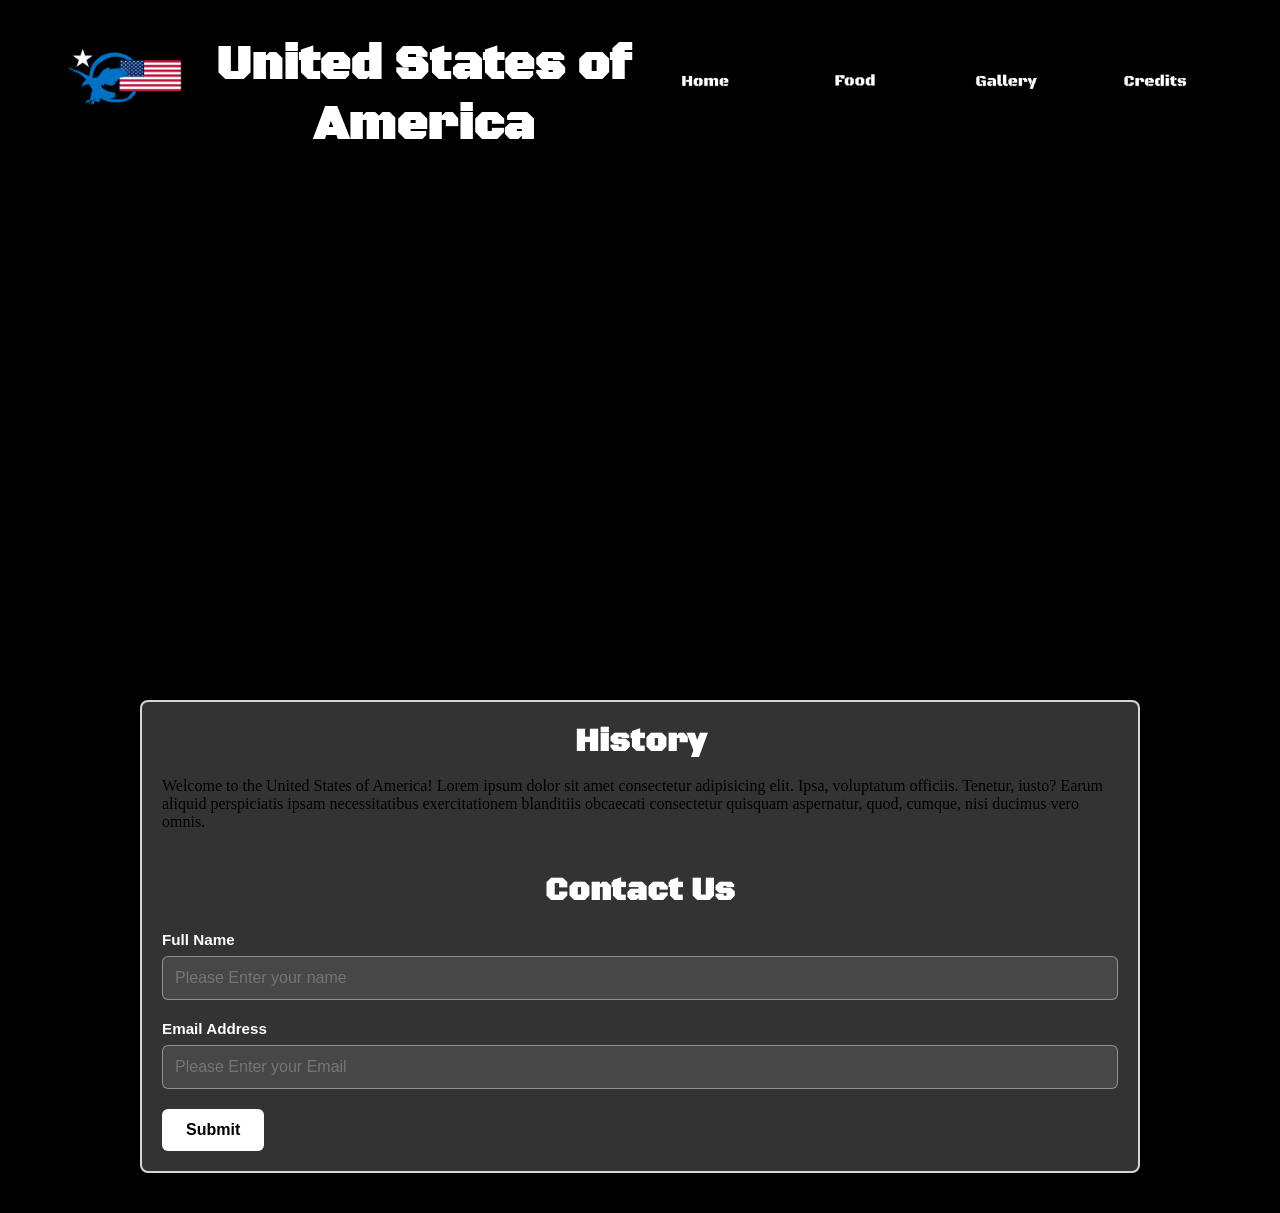
<file: index.html>
<!DOCTYPE html>
<html lang="en">
<head>
    <meta charset="UTF-8">
    <meta name="viewport" content="width=device-width, initial-scale=1.0">
    <title>United States of America</title>
   
 <link rel="icon" type="image/png" href="images/favicon/favicon-96x96.png" sizes="96x96" />
<link rel="icon" type="image/svg+xml" href="images/favicon/favicon.svg" />
<link rel="shortcut icon" href="images/favicon/favicon.ico" />
<link rel="apple-touch-icon" sizes="180x180" href="images/favicon/apple-touch-icon.png" />
<link rel="manifest" href="images/favicon/site.webmanifest" />




 <link rel="preconnect" href="https://fonts.googleapis.com">
<link rel="preconnect" href="https://fonts.gstatic.com" crossorigin>
<link href="https://fonts.googleapis.com/css2?family=Black+Ops+One&display=swap" rel="stylesheet">
   
   
   
   
    <link rel="stylesheet" href="styles/matthew-orantes-country-page.css">
</head>
<body>

    <div class="video-container video-background">
        <video autoplay muted loop playsinline>
            <source src="media/3010793-hd_1920_1080_24fps.mp4" type="video/mp4">    
        </video>
    </div>

    <header class="site-header">
        <div class="header-container">
   <img src="images/Web-site-logo.png" alt="USA Logo" class="header-logo">

    <h1>United States of America</h1>


    <nav class="navigation-links nav-menu">

       
             <a href="index.html">
<img src="images/Home.png"
alt="Home"
class="header-button">
</a>

       
       
        <a href="food.html">
<img src="images/Food.png"
alt="Food"
class="header-button">
</a>


        <a href="gallery.html">
<img src="images/Gallery.png"
alt="Gallery"
class="header-button">
</a>





<a href="credits.html">
<img src="images/Credits.png"
alt="Credits"
class="header-button">
</a>



</nav>

<button class="menu-toggle" aria-label="Toggle navigation menu">
<span class="bar"></span>
<span class="bar"></span>
<span class="bar"></span>
</button>
</div>
</header>




<div class="video-container video-header">
    <video autoplay muted loop playsinline>
    <source src="media/202312-917730518_tiny.mp4" type="video/mp4">
</video>
</div>

<main>
<section class ='content-box'>
    
    <h2>History</h2>
    
    <p>Welcome to the United States of America! Lorem ipsum dolor sit amet consectetur adipisicing elit. Ipsa, voluptatum officiis. Tenetur, iusto? Earum aliquid perspiciatis ipsam necessitatibus exercitationem blanditiis obcaecati consectetur quisquam aspernatur, quod, cumque, nisi ducimus vero omnis.</p>
    
    <section class ="form-container">

    <h2>Contact Us</h2>

    <form class="contact-form">

<div class="form-group">
<label for="name">Full Name</label>
<input type="text" id="name" name="name" placeholder="Please Enter your name" required>

</div>

<div class="form-group">
<label for="email">Email Address</label>
<input type="email" id="email" name="email" placeholder="Please Enter your Email" required>

</div>


<button type="submit" class="submit-btn">Submit</button>


        
    </form>

</section>



    </main>
    <script>
const menuToggle =document.querySelector('.menu-toggle');
const navMenu = document.querySelector('.nav-menu');


menuToggle.addEventListener('click', () => {
navMenu.classList.toggle('active');
menuToggle.ClassList.toggle('active');
});



</script>

</body>
</html>
</file>
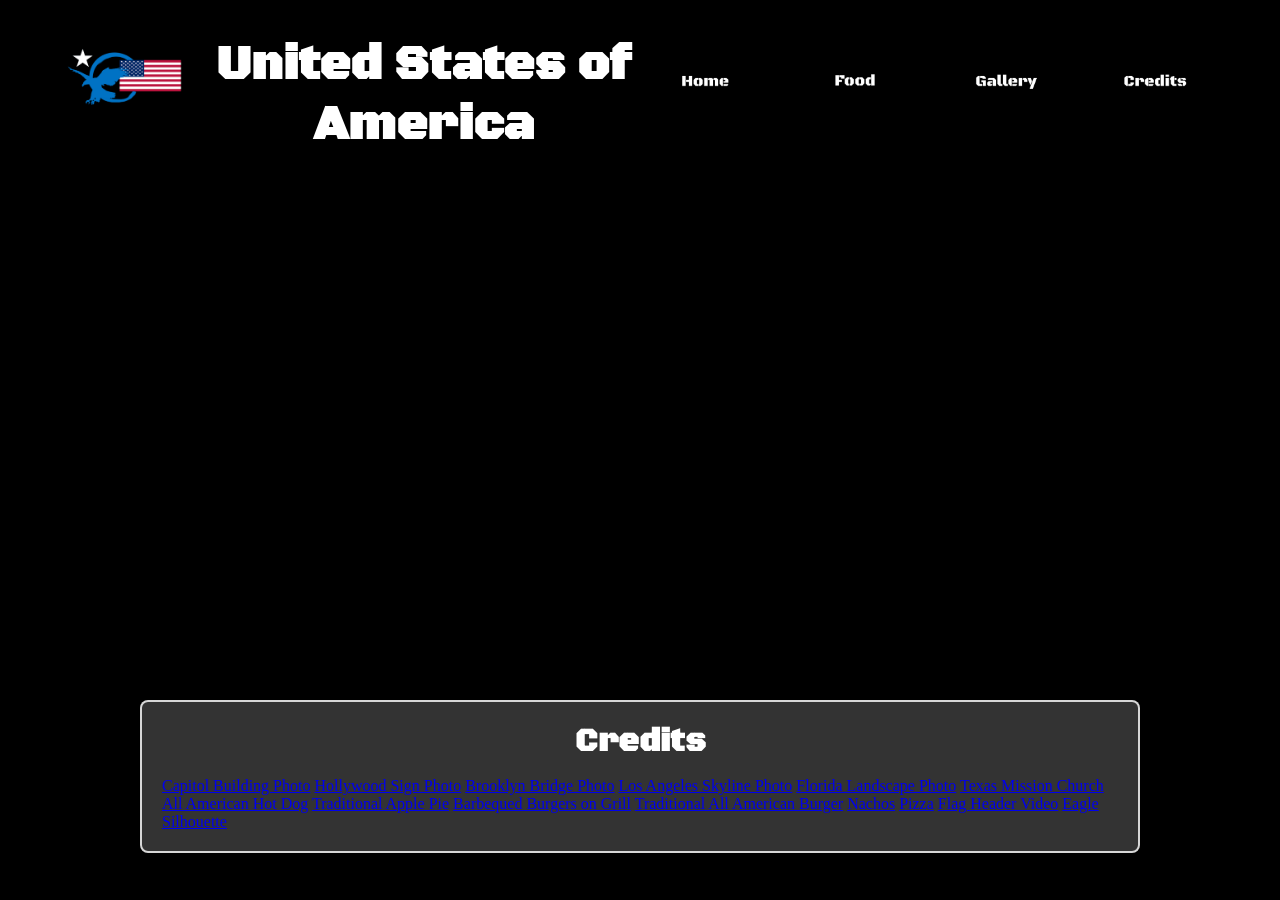
<file: credits.html>
<!DOCTYPE html>
<html lang="en">
<head>
    <meta charset="UTF-8">
    <meta name="viewport" content="width=device-width, initial-scale=1.0">
    <title>United States of America</title>
   
    <link rel="icon" type="image/png" href="images/favicon/favicon-96x96.png" sizes="96x96" />
<link rel="icon" type="image/svg+xml" href="images/favicon/favicon.svg" />
<link rel="shortcut icon" href="images/favicon/favicon.ico" />
<link rel="apple-touch-icon" sizes="180x180" href="images/favicon/apple-touch-icon.png" />
<link rel="manifest" href="images/favicon/site.webmanifest" />




    <link rel="preconnect" href="https://fonts.googleapis.com">
<link rel="preconnect" href="https://fonts.gstatic.com" crossorigin>
<link href="https://fonts.googleapis.com/css2?family=Black+Ops+One&display=swap" rel="stylesheet">
   
   
   
   
    <link rel="stylesheet" href="styles/matthew-orantes-country-page.css">
</head>
<body>

    <div class="video-container video-background">
        <video autoplay muted loop playsinline>
            <source src="media/3010793-hd_1920_1080_24fps.mp4" type="video/mp4">    
        </video>
    </div>

    <header class="site-header">
        <div class="header-container">
   <img src="images/Web-site-logo.png" alt="USA Logo" class="header-logo">

    <h1>United States of America</h1>


    <nav class="navigation-links nav-menu">

       
             <a href="index.html">
<img src="images/Home.png"
alt="Home"
class="header-button">
</a>

       
       
        <a href="food.html">
<img src="images/Food.png"
alt="Food"
class="header-button">
</a>


        <a href="gallery.html">
<img src="images/Gallery.png"
alt="Gallery"
class="header-button">
</a>





<a href="credits.html">
<img src="images/Credits.png"
alt="Credits"
class="header-button">
</a>



</nav>

<button class="menu-toggle" aria-label="Toggle navigation menu">
<span class="bar"></span>
<span class="bar"></span>
<span class="bar"></span>
</button>
</div>
</header>




<div class="video-container video-header">
    <video autoplay muted loop playsinline>
    <source src="media/202312-917730518_tiny.mp4" type="video/mp4">
</video>
</div>

<main>
<section class ='content-box'>
    
    <h2>Credits</h2>

    <a href="https://pixabay.com/photos/us-capitol-building-washington-dc-2225764/">Capitol Building Photo</a>
    <a href="https://pixabay.com/photos/hollywood-sign-california-usa-5003661/">Hollywood Sign Photo</a>
    <a href="https://pixabay.com/photos/brooklyn-bridge-river-illuminated-1791001/">Brooklyn Bridge Photo</a>
    <a href="https://pixabay.com/photos/la-los-angeles-west-hollywood-4414887/">Los Angeles Skyline Photo</a>
    <a href="https://pixabay.com/photos/florida-landscape-pond-palm-trees-3753092/"> Florida Landscape Photo</a>
    <a href="https://pixabay.com/photos/usa-america-texas-mission-san-jos%C3%A9-1646934/">Texas Mission Church</a>
    <a href="https://pixabay.com/photos/hot-dog-sausage-fast-food-snack-2707798/">All American Hot Dog</a>
    <a href="https://pixabay.com/photos/pie-apples-fruit-sweet-basket-5601656/">Traditional Apple Pie</a>
    <a href="https://pixabay.com/photos/burgers-fire-grill-grilling-cook-1839090/">Barbequed Burgers on Grill</a>
    <a href="https://pixabay.com/photos/hamburger-cheese-burger-meal-8329939/">Traditional All American Burger</a>
    <a href="https://pixabay.com/photos/nachos-chips-food-mexican-plate-4454941/">Nachos</a>
    <a href="https://pixabay.com/photos/pizza-cheesy-pizza-food-snack-meal-5501065/">Pizza</a>
    <a href="https://pixabay.com/videos/flag-united-states-usa-honor-202312/">Flag Header Video</a>
    <a href="https://pixabay.com/vectors/animal-eagle-raptor-american-eagle-3318377/">Eagle Silhouette</a>


    
    
</section>




    </main>
    <script>
const menuToggle =document.querySelector('.menu-toggle');
const navMenu = document.querySelector('.nav-menu');


menuToggle.addEventListener('click', () => {
navMenu.classList.toggle('active');
menuToggle.ClassList.toggle('active');
});



</script>

</body>
</html>
</file>
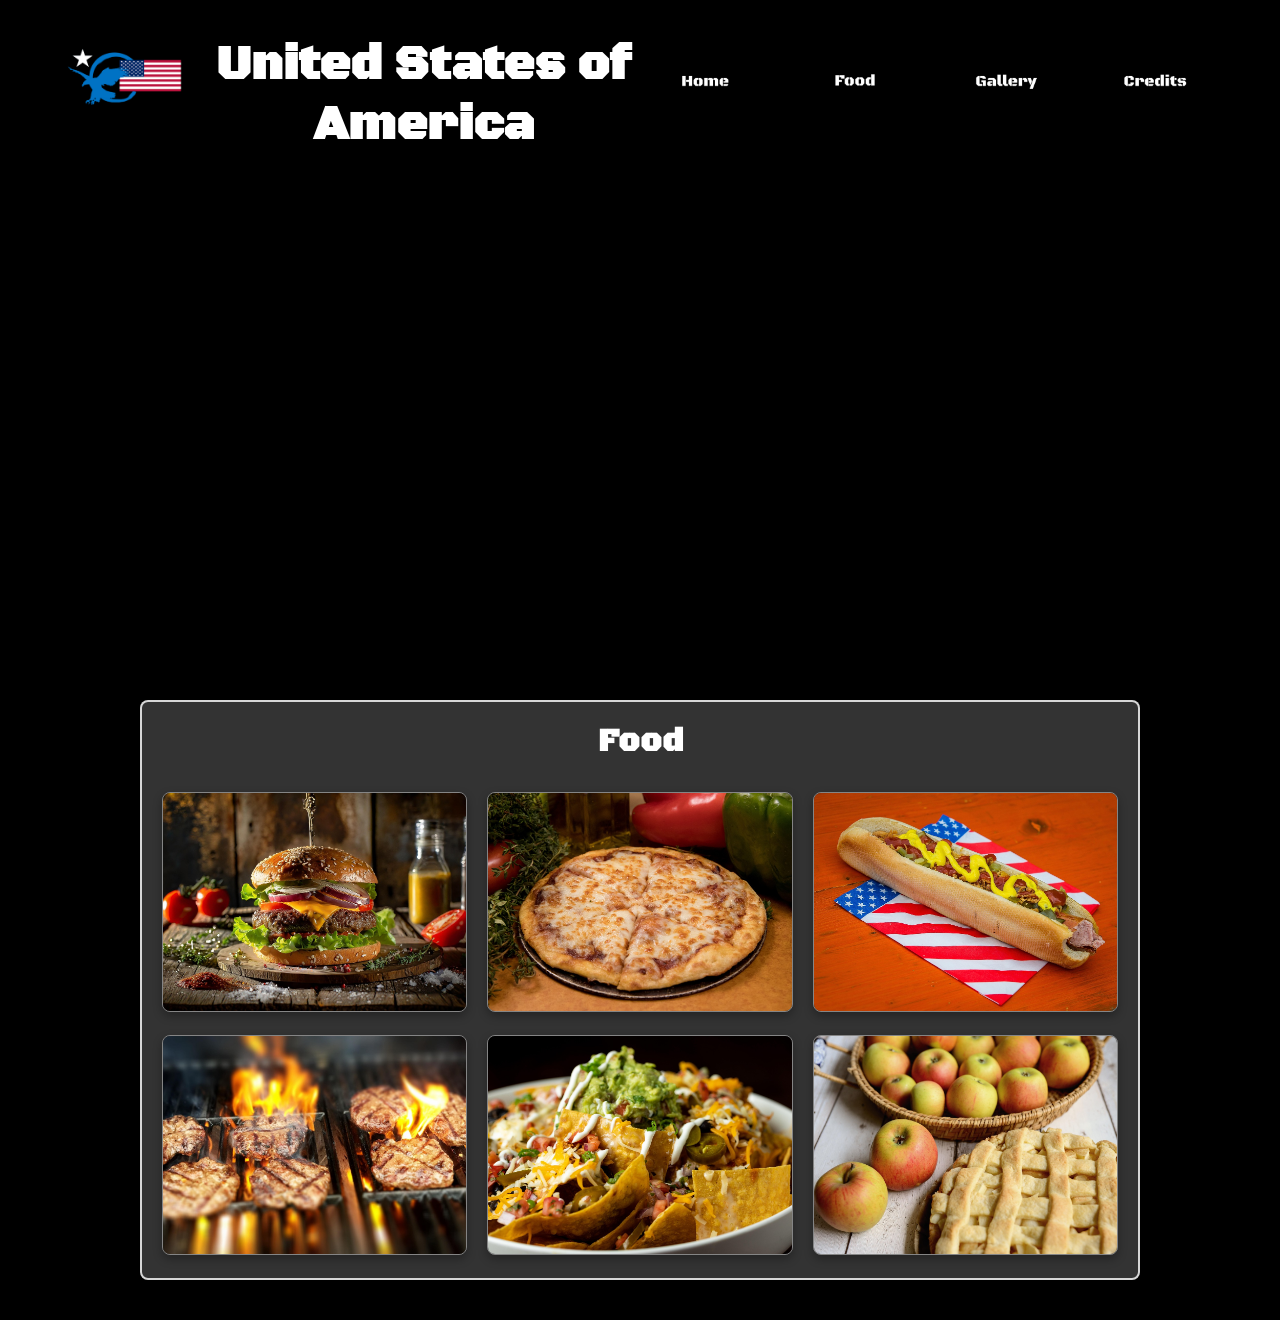
<file: food.html>
<!DOCTYPE html>
<html lang="en">
<head>
    <meta charset="UTF-8">
    <meta name="viewport" content="width=device-width, initial-scale=1.0">
    <title>United States of America</title>
   
    <link rel="icon" type="image/png" href="images/favicon/favicon-96x96.png" sizes="96x96" />
<link rel="icon" type="image/svg+xml" href="images/favicon/favicon.svg" />
<link rel="shortcut icon" href="images/favicon/favicon.ico" />
<link rel="apple-touch-icon" sizes="180x180" href="images/favicon/apple-touch-icon.png" />
<link rel="manifest" href="images/favicon/site.webmanifest" />



    <link rel="preconnect" href="https://fonts.googleapis.com">
<link rel="preconnect" href="https://fonts.gstatic.com" crossorigin>
<link href="https://fonts.googleapis.com/css2?family=Black+Ops+One&display=swap" rel="stylesheet">
   
   
   
   
    <link rel="stylesheet" href="styles/matthew-orantes-country-page.css">
    <link rel="stylesheet" href="styles/food.css">
</head>
<body>

    <div class="video-container video-background">
        <video autoplay muted loop playsinline>
            <source src="media/3010793-hd_1920_1080_24fps.mp4" type="video/mp4">    
        </video>
    </div>

    <header class="site-header">
        <div class="header-container">
   <img src="images/Web-site-logo.png" alt="USA Logo" class="header-logo">

    <h1>United States of America</h1>


    <nav class="navigation-links nav-menu">

       
             <a href="index.html">
<img src="images/Home.png"
alt="Home"
class="header-button">
</a>

       
       
        <a href="food.html">
<img src="images/Food.png"
alt="Food"
class="header-button">
</a>


        <a href="gallery.html">
<img src="images/Gallery.png"
alt="Gallery"
class="header-button">
</a>





<a href="credits.html">
<img src="images/Credits.png"
alt="Credits"
class="header-button">
</a>



</nav>

<button class="menu-toggle" aria-label="Toggle navigation menu">
<span class="bar"></span>
<span class="bar"></span>
<span class="bar"></span>
</button>
</div>
</header>




<div class="video-container video-header">
    <video autoplay muted loop playsinline>
    <source src="media/202312-917730518_tiny.mp4" type="video/mp4">
</video>
</div>

<main>
<section class ='content-box'>
    
    <h2>Food</h2>

    <div class ="photo-grid">
        <button class="photo-button" type="button">
            <img src="images/kampfmonchichi-hamburger-8329939_1280.jpg" alt="Traditional All-American Hamburger">
        </button>
        <button class="photo-button" type="button">
            <img src="images/denithy-pizza-5501065_1280.jpg" alt="Pizza">
        </button>
        <button class="photo-button" type="button">
            <img src="images/maxmann-hot-dog-2707798_1280.jpg" alt="Traditional Fourth of July Hot Dog">
        </button>
        <button class="photo-button" type="button">
            <img src="images/pexels-burgers-1839090_1280.jpg" alt="Barbeque Grill on a Fourth of July Weekend">
        </button>
        <button class="photo-button" type="button">
            <img src="images/tarheelgarden-nachos-4454941_1280.jpg" alt="Tex Mex">
        </button>
        <button class="photo-button" type="button">
            <img src="images/congerdesign-pie-5601656_1280.jpg" alt="Traditional American Apple Pie">
        </button>
    </div>
    
</section>

<dialog class="photo-viewer" aria-label="Photo viewer">
    <button class="photo-viewer-close" type="button" aria-label="Close photo">Close</button>
    <img class="photo-viewer-image" alt="">
</dialog>



    </main>
    <script>
const menuToggle =document.querySelector('.menu-toggle');
const navMenu = document.querySelector('.nav-menu');
const photoViewer = document.querySelector('.photo-viewer');
const photoViewerImage = document.querySelector('.photo-viewer-image');


menuToggle.addEventListener('click', () => {
navMenu.classList.toggle('active');
menuToggle.classList.toggle('active');
});

document.querySelectorAll('.photo-button').forEach((button) => {
    button.addEventListener('click', () => {
        const image = button.querySelector('img');
        photoViewerImage.src = image.src;
        photoViewerImage.alt = image.alt;
        photoViewer.showModal();
    });
});

document.querySelector('.photo-viewer-close').addEventListener('click', () => {
    photoViewer.close();
});

photoViewer.addEventListener('click', (event) => {
    if (event.target === photoViewer) {
        photoViewer.close();
    }
});

</script>

</body>
</html>
</file>
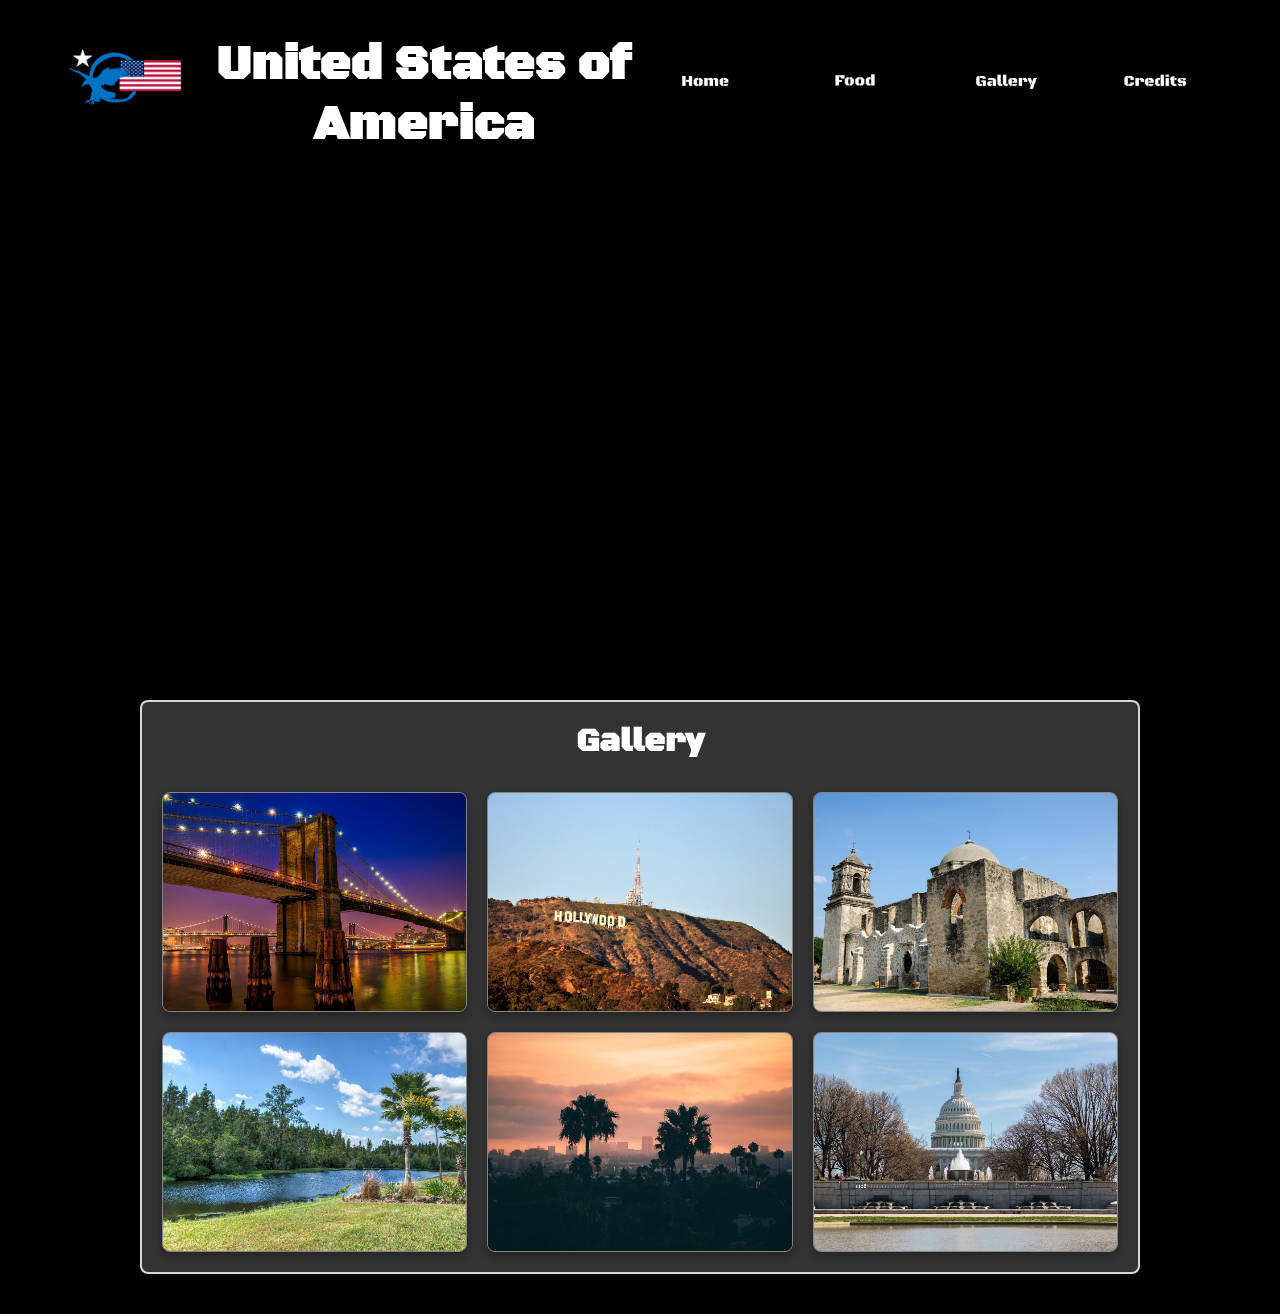
<file: gallery.html>
<!DOCTYPE html>
<html lang="en">
<head>
    <meta charset="UTF-8">
    <meta name="viewport" content="width=device-width, initial-scale=1.0">
    <title>United States of America</title>
   
  <link rel="icon" type="image/png" href="images/favicon/favicon-96x96.png" sizes="96x96" />
<link rel="icon" type="image/svg+xml" href="images/favicon/favicon.svg" />
<link rel="shortcut icon" href="images/favicon/favicon.ico" />
<link rel="apple-touch-icon" sizes="180x180" href="images/favicon/apple-touch-icon.png" />
<link rel="manifest" href="images/favicon/site.webmanifest" />




 <link rel="preconnect" href="https://fonts.googleapis.com">
<link rel="preconnect" href="https://fonts.gstatic.com" crossorigin>
<link href="https://fonts.googleapis.com/css2?family=Black+Ops+One&display=swap" rel="stylesheet">
   
   
   
<link rel="stylesheet" href="styles/gallery.css">
<link rel="stylesheet" href="styles/matthew-orantes-country-page.css">
</head>
<body>

    <div class="video-container video-background">
        <video autoplay muted loop playsinline>
            <source src="media/3010793-hd_1920_1080_24fps.mp4" type="video/mp4">    
        </video>
    </div>

    <header class="site-header">
        <div class="header-container">
   <img src="images/Web-site-logo.png" alt="USA Logo" class="header-logo">

    <h1>United States of America</h1>


    <nav class="navigation-links nav-menu">

       
             <a href="index.html">
<img src="images/Home.png"
alt="Home"
class="header-button">
</a>

       
       
        <a href="food.html">
<img src="images/Food.png"
alt="Food"
class="header-button">
</a>


        <a href="gallery.html">
<img src="images/Gallery.png"
alt="Gallery"
class="header-button">
</a>





<a href="credits.html">
<img src="images/Credits.png"
alt="Credits"
class="header-button">
</a>



</nav>

<button class="menu-toggle" aria-label="Toggle navigation menu">
<span class="bar"></span>
<span class="bar"></span>
<span class="bar"></span>
</button>
</div>
</header>




<div class="video-container video-header">
    <video autoplay muted loop playsinline>
    <source src="media/202312-917730518_tiny.mp4" type="video/mp4">
</video>
</div>

<main>
<section class ='content-box'>
    
        <h2>Gallery</h2>

    
<div class="photo-grid">
        <button class="photo-button" type="button">
            <img src="images/12019-brooklyn-bridge-1791001_1280.jpg" alt="Brooklyn Bridge">
        </button>
        <button class="photo-button" type="button">
            <img src="images/janzen_5050_creations-hollywood-5003661_1280.jpg" alt="Hollywood Sign">
        </button>
        <button class="photo-button" type="button">
            <img src="images/usa-reiseblogger-usa-1646934_1280.jpg" alt="Remember that day at the Alamo">
        </button>
        <button class="photo-button" type="button">
            <img src="images/michelle-maria-florida-landscape-3753092_1280.jpg" alt="Floridian Landscape">
        </button>
        <button class="photo-button" type="button">
            <img src="images/rpnickson-la-4414887_1280.jpg" alt="Los Angeles Skyline">
        </button>
     <button class="photo-button" type="button">
            <img src="images/markthomas-us-capitol-building-2225764_1280.jpg" alt="Capitol Building">
        </button>
   
    </div>

    
</section>

<dialog class="photo-viewer" aria-label="Photo viewer">
    <button class="photo-viewer-close" type="button" aria-label="Close photo">Close</button>
    <img class="photo-viewer-image" alt="">
</dialog>



    </main>
    <script>
const menuToggle =document.querySelector('.menu-toggle');
const navMenu = document.querySelector('.nav-menu');
const photoViewer = document.querySelector('.photo-viewer');
const photoViewerImage = document.querySelector('.photo-viewer-image');


menuToggle.addEventListener('click', () => {
navMenu.classList.toggle('active');
menuToggle.classList.toggle('active');
});

document.querySelectorAll('.photo-button').forEach((button) => {
    button.addEventListener('click', () => {
        const image = button.querySelector('img');
        photoViewerImage.src = image.src;
        photoViewerImage.alt = image.alt;
        photoViewer.showModal();
    });
});

document.querySelector('.photo-viewer-close').addEventListener('click', () => {
    photoViewer.close();
});

photoViewer.addEventListener('click', (event) => {
    if (event.target === photoViewer) {
        photoViewer.close();
    }
});



</script>

</body>
</html>
</file>
<file: styles/matthew-orantes-country-page.css>
* {
margin: 0;
padding: 0;
box-sizing: border-box;

}

.site-header {
    background-color: transparent;
    padding: 15px 0;
    width: 100%;
}

.header-container {
display: flex;
justify-content: space-between;
align-items: center;
max-width: 1200px;
margin: 0 auto;
padding: 0 20px;
position: relative;

}

.header-button {
    width: 130px;
    height: auto;
    display: inline-block;
}

.menu-toggle {
display: none;
background: transparent;
border: none;
cursor: pointer;

}

.navigation-links {
display: flex;
align-items: center;
gap: 20px;

}

.navigation ul {
    list-style: none;
    display: flex;
}

.navigation li {
margin-left: 20px;

}

.navigation a {
    color: rgba(0, 0, 0, 0.5);
    text-decoration: none;
    font-size: 16px;
    transition: color 0.3s ease;

}

.navigation a:hover {
color: white

}

body {
margin: 0;
padding: 0;
background: #000;
overflow-x: hidden;
width: 100%;

}

.video-container {
overflow: hidden;
display: flex;
justify-content: center;
align-items: center;
}

.video-background {
position: fixed;
top: 0;
left: 0;
width: 100vw;
height: 100vh;
z-index: -1;

}

.video-background video {
width: 100%;
height: 100%;
object-fit: cover;

}

.video-header {
position: relative;
max-width: 800px;
width: 90%;
margin: 20px auto;
border-radius: 12px;
box-shadow: 0 8px 24px rgba(0, 0, 0, 0.5);
aspect-ratio: 16 / 9;

}


.video-header video {
    width: 100%;
    height: 100%;
    object-fit: cover;
}



main {
    position: relative;
    z-index: 1;
    padding: 20px;
}


.header-logo {
height: 75px;
width: auto;
margin-right: 15px;


}

h1 {
    color: white;
    text-align: center;
    margin-top: 20px;
    font-size: 3em;
    text-shadow: 2px 2px 8px rgba(0,0,0,0.7);
    font-family: 'Black Ops One', sans-serif;

    margin-right: auto;
}


.content-box {
    width: 100%;
    max-width: 1000px;
    margin: 20px auto;
    padding: 20px;
    background-color: rgba(255, 255, 255, 0.2);
    border: 2px solid rgba(255, 255, 255, 0.8);
    border-radius: 8px;
    backdrop-filter: blur(5px);
    box-sizing: border-box;
}

h2 {

    font-size: 2rem;
    color: white;
    font-family: 'Black Ops One', sans-serif;
    margin-bottom: 15px;
    text-align: center;
}


.form-container {
    margin-top: 40px;
    width: 100%;
}

.contact-form {
display: flex;
flex-direction: column;
gap: 20px;
margin-top: 20px;

}


.form-group {
display: flex;
flex-direction: column;
gap: 8px;


}


.form-group label {
color: white;
font-family: sans-serif;
font-size: 0.95rem;
font-weight: bold;


}

.contact-form input {
width: 100%;
padding: 12px;
background-color: rgba(255, 255, 255, 0.1);
border: 1px solid rgba(255, 255, 255, 0.4);
border-radius: 6px;
color: white;
font-size: 1rem;
outline: none;
transition: border-color 0.3s, background-color 0.3s;

}

.contact-form input:focus {
    border-color: white;
    background-color: rgba(255, 255, 255, 0.2);
}

.submit-btn {
background-color: white;
color: black;
border: none;
padding: 12px 24px;
font-size: 1rem;
font-weight: bold;
border-radius: 6px;
cursor: pointer;
align-self: flex-start;
transition: background-color 0.3s, transform 0.2s;
}

.submit-btn:hover {
    background-color: #e0e0e0;
    transform: translateY(-2px);
}


@media screen and (max-width: 760px) {
    
    h1 {
        font-size: 2rem;
        
    }
    
    .header-container {
        align-items: center;
        gap: 15px; 
   } 

   .navigation ul {
flex-direction: column;
gap: 10px;

}

.navigation li {
    margin-left: 0;
}

.navigation-links {
    flex-wrap: wrap;
    justify-content: center;
    gap: 15px;

}

.header-button {
    height: 32px;
}
.menu-toggle {
    display:flex;
    flex-direction: column;
    width: 30px;
    height: 21px;
    justify-content: space-between;
    background: transparent;
    border: none;
    cursor: pointer;
    padding: 0;
    z-index: 1000;
}

.bar {
width: 100%;
height: 3px;
background-color: white;
border-radius: 2px;
transition: all 0.3s ease;

}

.nav-menu {
    display: flex;
    flex-direction: column;
    gap: 25px;
    background-color: rgba(0, 0, 0, 0.8);
    padding: 40px 20px;
    top: 49px;
    left: -100%;
    right: auto;
    width: 100vw;
    transition: left 0.4s ease;
    box-shadow: 5px 10px 15px rgba(0, 0, 0, 0.5);
    align-items: center;
    z-index: 999;
    position: absolute;
}

.nav-menu.active {
    left: 0;
}

.menu-toggle.active .bar:nth-child(1) {
    transform: translateY(9px) rotate(45deg);
}
.menu-toggle.active .bar:nth-child(2) {
    opacity: 0;
}

.menu-toggle.active .bar:nth-child(3) {
    transform: translateY(-9px) rotate(-45deg);
}


.header-button {
height: 100px;
width: auto;
flex-shrink: 0;
display: block;
object-fit: contain;


}


.header-logo {
    height: 45px;
}


.submit-btn {
    width: 100%;
    align-self: stretch;
}





}
</file>
<file: styles/food.css>
* {
margin: 0;
padding: 0;
box-sizing: border-box;

}

.site-header {
    background-color: transparent;
    padding: 15px 0;
    width: 100%;
}

.header-container {
display: flex;
justify-content: space-between;
align-items: center;
max-width: 1200px;
margin: 0 auto;
padding: 0 20px;
position: relative;

}

.header-button {
    width: 130px;
    height: auto;
    display: inline-block;
}

.menu-toggle {
display: none;
background: transparent;
border: none;
cursor: pointer;

}

.navigation-links {
display: flex;
align-items: center;
gap: 20px;

}

.navigation ul {
    list-style: none;
    display: flex;
}

.navigation li {
margin-left: 20px;

}

.navigation a {
    color: rgba(0, 0, 0, 0.5);
    text-decoration: none;
    font-size: 16px;
    transition: color 0.3s ease;

}

.navigation a:hover {
color: white

}

body {
margin: 0;
padding: 0;
background: #000;
overflow-x: hidden;
width: 100%;

}

.video-container {
overflow: hidden;
display: flex;
justify-content: center;
align-items: center;
}

.video-background {
position: fixed;
top: 0;
left: 0;
width: 100vw;
height: 100vh;
z-index: -1;

}

.video-background video {
width: 100%;
height: 100%;
object-fit: cover;

}

.video-header {
position: relative;
max-width: 800px;
width: 90%;
margin: 20px auto;
border-radius: 12px;
box-shadow: 0 8px 24px rgba(0, 0, 0, 0.5);
aspect-ratio: 16 / 9;

}


.video-header video {
    width: 100%;
    height: 100%;
    object-fit: cover;
}



main {
    position: relative;
    z-index: 1;
    padding: 20px;
}


.header-logo {
height: 75px;
width: auto;
margin-right: 15px;


}

h1 {
    color: white;
    text-align: center;
    margin-top: 20px;
    font-size: 3em;
    text-shadow: 2px 2px 8px rgba(0,0,0,0.7);
    font-family: 'Black Ops One', sans-serif;

    margin-right: auto;
}


.content-box {
    width: 100%;
    max-width: 1000px;
    margin: 20px auto;
    padding: 20px;
    background-color: rgba(255, 255, 255, 0.2);
    border: 2px solid rgba(255, 255, 255, 0.8);
    border-radius: 8px;
    backdrop-filter: blur(5px);
    box-sizing: border-box;
}

h2 {

    font-size: 2rem;
    color: white;
    font-family: 'Black Ops One', sans-serif;
    margin-bottom: 15px;
    text-align: center;
}

.photo-grid {
    display: grid;
    grid-template-columns: repeat(auto-fit, minmax(250px, 1fr));
    gap: 20px;
    margin-top: 30px;
}

.photo-button {
    width: 100%;
    padding: 0;
    border: 0;
    background: none;
    cursor: zoom-in;
}

.photo-grid img {
width: 100%;
height: 220px;
object-fit: cover;
border: 1px solid rgba(255, 255, 255, 0.4);
border-radius: 8px;
box-shadow: 0 4px 10px rgba(0, 0, 0, 0.3);


}

.photo-grid img:hover {
transform: scale(1.03);
}

.photo-button:focus-visible,
.photo-viewer-close:focus-visible {
    outline: 3px solid white;
    outline-offset: 4px;
}

.photo-viewer {
    position: fixed;
    width: fit-content;
    max-width: 95vw;
    max-height: 95vh;
    margin: auto;
    padding: 48px 16px 16px;
    overflow: visible;
    border: 1px solid rgba(255, 255, 255, 0.6);
    border-radius: 8px;
    background: #111;
}

.photo-viewer::backdrop {
    background: rgba(0, 0, 0, 0.85);
}

.photo-viewer-image {
    display: block;
    max-width: calc(95vw - 34px);
    max-height: calc(95vh - 80px);
    object-fit: contain;
}

.photo-viewer-close {
    position: absolute;
    top: 10px;
    right: 10px;
    padding: 6px 10px;
    border: 1px solid white;
    border-radius: 4px;
    background: #111;
    color: white;
    cursor: pointer;
}



@media screen and (max-width: 760px) {
    
    h1 {
        font-size: 2rem;
        
    }
    
    .header-container {
        align-items: center;
        gap: 15px; 
   } 

   .navigation ul {
flex-direction: column;
gap: 10px;

}

.navigation li {
    margin-left: 0;
}

.navigation-links {
    flex-wrap: wrap;
    justify-content: center;
    gap: 15px;

}

.header-button {
    height: 32px;
}
.menu-toggle {
    display:flex;
    flex-direction: column;
    width: 30px;
    height: 21px;
    justify-content: space-between;
    background: transparent;
    border: none;
    cursor: pointer;
    padding: 0;
    z-index: 1000;
}

.bar {
width: 100%;
height: 3px;
background-color: white;
border-radius: 2px;
transition: all 0.3s ease;

}

.nav-menu {
    display: flex;
    flex-direction: column;
    gap: 25px;
    background-color: rgba(0, 0, 0, 0.8);
    padding: 40px 20px;
    top: 49px;
    left: -100%;
    right: auto;
    width: 100vw;
    transition: left 0.4s ease;
    box-shadow: 5px 10px 15px rgba(0, 0, 0, 0.5);
    align-items: center;
    z-index: 999;
    position: absolute;
}

.nav-menu.active {
    left: 0;
}

.menu-toggle.active .bar:nth-child(1) {
    transform: translateY(9px) rotate(45deg);
}
.menu-toggle.active .bar:nth-child(2) {
    opacity: 0;
}

.menu-toggle.active .bar:nth-child(3) {
    transform: translateY(-9px) rotate(-45deg);
}


.header-button {
height: 100px;
width: auto;
flex-shrink: 0;
display: block;
object-fit: contain;


}


.header-logo {
    height: 45px;
}


}
</file>
<file: styles/gallery.css>
* {
margin: 0;
padding: 0;
box-sizing: border-box;

}

.site-header {
    background-color: transparent;
    padding: 15px 0;
    width: 100%;
}

.header-container {
display: flex;
justify-content: space-between;
align-items: center;
max-width: 1200px;
margin: 0 auto;
padding: 0 20px;
position: relative;

}

.header-button {
    width: 130px;
    height: auto;
    display: inline-block;
}

.menu-toggle {
display: none;
background: transparent;
border: none;
cursor: pointer;

}

.navigation-links {
display: flex;
align-items: center;
gap: 20px;

}

.navigation ul {
    list-style: none;
    display: flex;
}

.navigation li {
margin-left: 20px;

}

.navigation a {
    color: rgba(0, 0, 0, 0.5);
    text-decoration: none;
    font-size: 16px;
    transition: color 0.3s ease;

}

.navigation a:hover {
color: white

}

body {
margin: 0;
padding: 0;
background: #000;
overflow-x: hidden;
width: 100%;

}

.video-container {
overflow: hidden;
display: flex;
justify-content: center;
align-items: center;
}

.video-background {
position: fixed;
top: 0;
left: 0;
width: 100vw;
height: 100vh;
z-index: -1;

}

.video-background video {
width: 100%;
height: 100%;
object-fit: cover;

}

.video-header {
position: relative;
max-width: 800px;
width: 90%;
margin: 20px auto;
border-radius: 12px;
box-shadow: 0 8px 24px rgba(0, 0, 0, 0.5);
aspect-ratio: 16 / 9;

}


.video-header video {
    width: 100%;
    height: 100%;
    object-fit: cover;
}



main {
    position: relative;
    z-index: 1;
    padding: 20px;
}


.header-logo {
height: 75px;
width: auto;
margin-right: 15px;


}

h1 {
    color: white;
    text-align: center;
    margin-top: 20px;
    font-size: 3em;
    text-shadow: 2px 2px 8px rgba(0,0,0,0.7);
    font-family: 'Black Ops One', sans-serif;

    margin-right: auto;
}


.content-box {
    width: 100%;
    max-width: 1000px;
    margin: 20px auto;
    padding: 20px;
    background-color: rgba(255, 255, 255, 0.2);
    border: 2px solid rgba(255, 255, 255, 0.8);
    border-radius: 8px;
    backdrop-filter: blur(5px);
    box-sizing: border-box;
}

h2 {

    font-size: 2rem;
    color: white;
    font-family: 'Black Ops One', sans-serif;
    margin-bottom: 15px;
    text-align: center;
}

.photo-grid {
    display: grid;
    grid-template-columns: repeat(auto-fit, minmax(250px, 1fr));
    gap: 20px;
    margin-top: 30px;
}

.photo-button {
    width: 100%;
    padding: 0;
    border: 0;
    background: none;
    cursor: zoom-in;
}

.photo-grid img {
    display: block;
    width: 100%;
    height: 220px;
    object-fit: cover;
    border: 1px solid rgba(255, 255, 255, 0.4);
    border-radius: 8px;
    box-shadow: 0 4px 10px rgba(0, 0, 0, 0.3);
    transition: transform 0.3s ease;
}

.photo-button:focus-visible,
.photo-viewer-close:focus-visible {
    outline: 3px solid white;
    outline-offset: 4px;
}

.photo-viewer {
    position: fixed;
    width: fit-content;
    max-width: 95vw;
    max-height: 95vh;
    margin: auto;
    padding: 48px 16px 16px;
    overflow: visible;
    border: 1px solid rgba(255, 255, 255, 0.6);
    border-radius: 8px;
    background: #111;
}

.photo-viewer::backdrop {
    background: rgba(0, 0, 0, 0.85);
}

.photo-viewer-image {
    display: block;
    max-width: calc(95vw - 34px);
    max-height: calc(95vh - 80px);
    object-fit: contain;
}

.photo-viewer-close {
    position: absolute;
    top: 10px;
    right: 10px;
    padding: 6px 10px;
    border: 1px solid white;
    border-radius: 4px;
    background: #111;
    color: white;
    cursor: pointer;
}



.photo-grid img:hover {
transform: scale(1.03);
}




@media screen and (max-width: 760px) {
    
    h1 {
        font-size: 2rem;
        
    }
    
    .header-container {
        align-items: center;
        gap: 15px; 
   } 

   .navigation ul {
flex-direction: column;
gap: 10px;

}

.navigation li {
    margin-left: 0;
}

.navigation-links {
    flex-wrap: wrap;
    justify-content: center;
    gap: 15px;

}

.header-button {
    height: 32px;
}
.menu-toggle {
    display:flex;
    flex-direction: column;
    width: 30px;
    height: 21px;
    justify-content: space-between;
    background: transparent;
    border: none;
    cursor: pointer;
    padding: 0;
    z-index: 1000;
}

.bar {
width: 100%;
height: 3px;
background-color: white;
border-radius: 2px;
transition: all 0.3s ease;

}

.nav-menu {
    display: flex;
    flex-direction: column;
    gap: 25px;
    background-color: rgba(0, 0, 0, 0.8);
    padding: 40px 20px;
    top: 49px;
    left: -100%;
    right: auto;
    width: 100vw;
    transition: left 0.4s ease;
    box-shadow: 5px 10px 15px rgba(0, 0, 0, 0.5);
    align-items: center;
    z-index: 999;
    position: absolute;
}

.nav-menu.active {
    left: 0;
}

.menu-toggle.active .bar:nth-child(1) {
    transform: translateY(9px) rotate(45deg);
}
.menu-toggle.active .bar:nth-child(2) {
    opacity: 0;
}

.menu-toggle.active .bar:nth-child(3) {
    transform: translateY(-9px) rotate(-45deg);
}


.header-button {
height: 100px;
width: auto;
flex-shrink: 0;
display: block;
object-fit: contain;


}


.header-logo {
    height: 45px;
}


}
</file>
